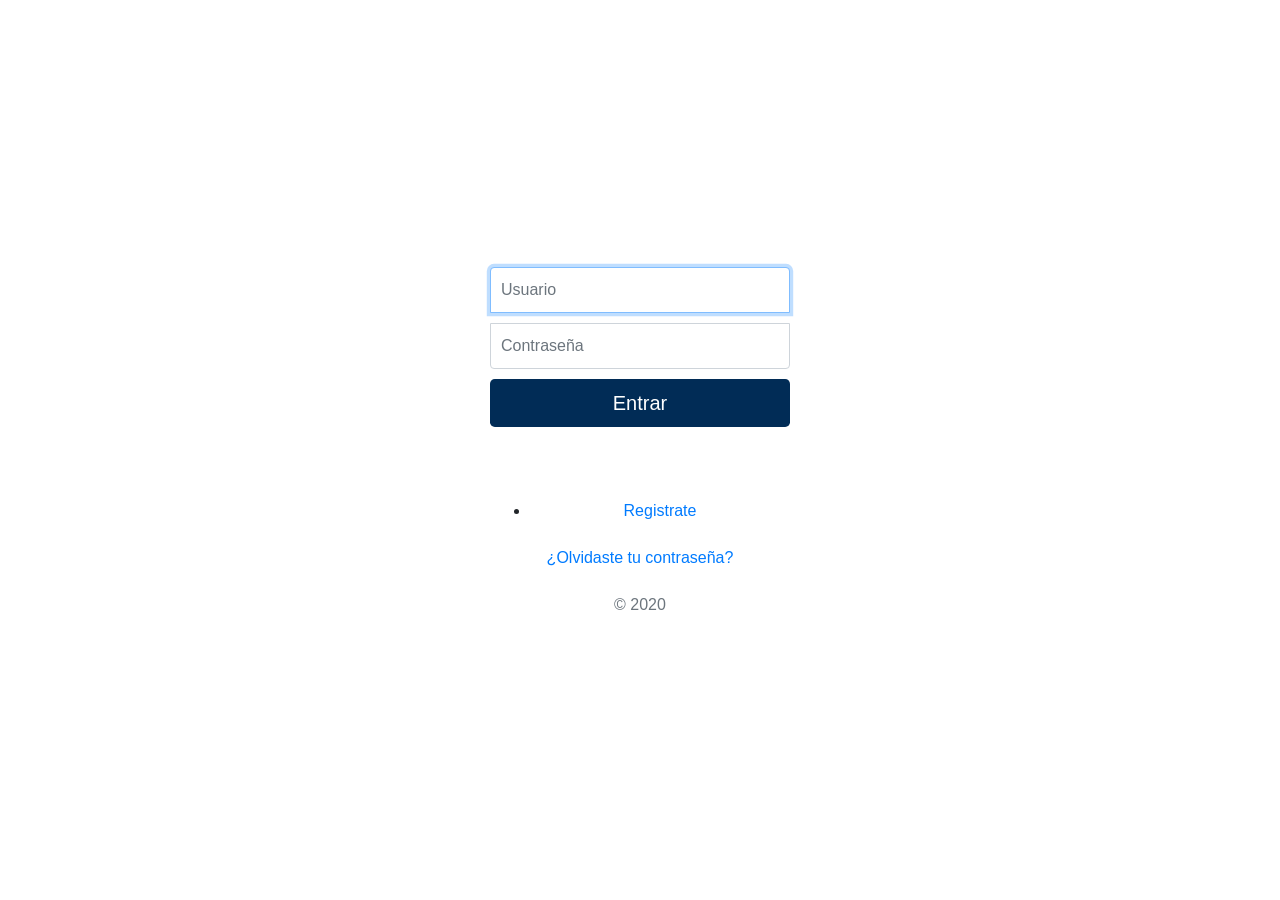
<file: index.html>
<!doctype html>
<html lang="en">

<head>
    <!-- Required meta tags -->
    <meta charset="utf-8">
    <meta name="viewport" content="width=device-width, initial-scale=1, shrink-to-fit=no">

    <!-- Bootstrap CSS -->
    <link rel="stylesheet" href="https://stackpath.bootstrapcdn.com/bootstrap/4.5.0/css/bootstrap.min.css" integrity="sha384-9aIt2nRpC12Uk9gS9baDl411NQApFmC26EwAOH8WgZl5MYYxFfc+NcPb1dKGj7Sk" crossorigin="anonymous">
    <link rel="stylesheet" href="assets/css/signin.css">
    <link rel="stylesheet" href="assets/css/mystyles.css">
    <title>Inicio Facebook</title>
</head>

<body class="text-center bg">
    <script>
        function statusChangeCallback(response) { // Called with the results from FB.getLoginStatus().
            console.log('statusChangeCallback');
            console.log(response); // The current login status of the person.
            if (response.status === 'connected') { // Logged into your webpage and Facebook.
                testAPI();
            } else { // Not logged into your webpage or we are unable to tell.
                document.getElementById('status').innerHTML = 'Please log ' +
                    'into this webpage.';
            }
        }

        function checkLoginState() { // Called when a person is finished with the Login Button.
            FB.getLoginStatus(function(response) { // See the onlogin handler
                statusChangeCallback(response);
            });
        }

        window.fbAsyncInit = function() {
            FB.init({
                appId: '1282173072116038',
                cookie: true, // Enable cookies to allow the server to access the session.
                xfbml: true, // Parse social plugins on this webpage.
                version: 'v8.0' // Use this Graph API version for this call.
            });


            FB.getLoginStatus(function(response) { // Called after the JS SDK has been initialized.
                statusChangeCallback(response); // Returns the login status.
            });
        };

        function testAPI() { // Testing Graph API after login.  See statusChangeCallback() for when this call is made.
            console.log('Bienvenido!  Recuperando su informaión.... ');
            location.href = "nueva.html";
            FB.api('/me', {
                fields: 'name,email,picture.type(large)'
            }, function(response) {
                console.log('Inicio exitoso para: ' + response.name);
                document.getElementById('status').innerHTML =
                    'Gracias por loguearte como, ' + response.name + '! <br> E - mail: ' + response.email + ' <img src = "' + response.picture.data.url + '"> ';
            });
        }
    </script>
    <form id="formulario" class="form-signin" method="POST">
        <label for="inputUser" class="sr-only">Usuario</label>
        <input type="text" id="inputUser" class="form-control" name="inputUser" placeholder="Usuario" required autofocus>

        <label for="inputPassword" class="sr-only">Password</label>
        <input type="password" id="inputPassword" name="inputPassword" class="form-control" placeholder="Contraseña" required>

       
        <!--
  <div class="checkbox mb-3">
    <label>
      <input type="checkbox" value="remember-me"> Remember me
    </label>
  </div>
    -->
        <button id="btnLogin" class="btn btn-lg btn-block color_btn">Entrar</button>
        <!-- The JS SDK Login Button -->
        <br>
        <div class="fb-login-button" data-size="large" data-scope="public_profile,email" data-button-type="login_with" data-layout="rounded" data-auto-logout-link="false" data-use-continue-as="true" data-width=""></div>
        <br>
        <div id="status">
        </div>
        <br>
        <ul>
            <li><a href="registro.html">Registrate</a></li>
        </ul>
        

        <button type="button" class="btn btn-link text-nowrap">¿Olvidaste tu contraseña?</button>
        <!--<p class="mt-3 mb-3 text-muted">¿Olvidaste tu contraseña?</p>-->
        <p class="mt-3 mb-3 text-muted">&copy; 2020</p>
        
        

    </form>
    <br>
    <br>

    <!-- Optional JavaScript -->
    <!-- jQuery first, then Popper.js, then Bootstrap JS -->
    <script src="https://code.jquery.com/jquery-3.5.1.slim.min.js" integrity="sha384-DfXdz2htPH0lsSSs5nCTpuj/zy4C+OGpamoFVy38MVBnE+IbbVYUew+OrCXaRkfj" crossorigin="anonymous"></script>
    <script src="https://cdn.jsdelivr.net/npm/popper.js@1.16.0/dist/umd/popper.min.js" integrity="sha384-Q6E9RHvbIyZFJoft+2mJbHaEWldlvI9IOYy5n3zV9zzTtmI3UksdQRVvoxMfooAo" crossorigin="anonymous"></script>
    <script src="https://stackpath.bootstrapcdn.com/bootstrap/4.5.0/js/bootstrap.min.js" integrity="sha384-OgVRvuATP1z7JjHLkuOU7Xw704+h835Lr+6QL9UvYjZE3Ipu6Tp75j7Bh/kR0JKI" crossorigin="anonymous"></script>

    <!-- Load the JS SDK asynchronously -->
    <script async defer crossorigin="anonymous" src="https://connect.facebook.net/en_US/sdk.js"></script>
    <script src="assets/js/login.js"></script>
</body>

</html>
</file>
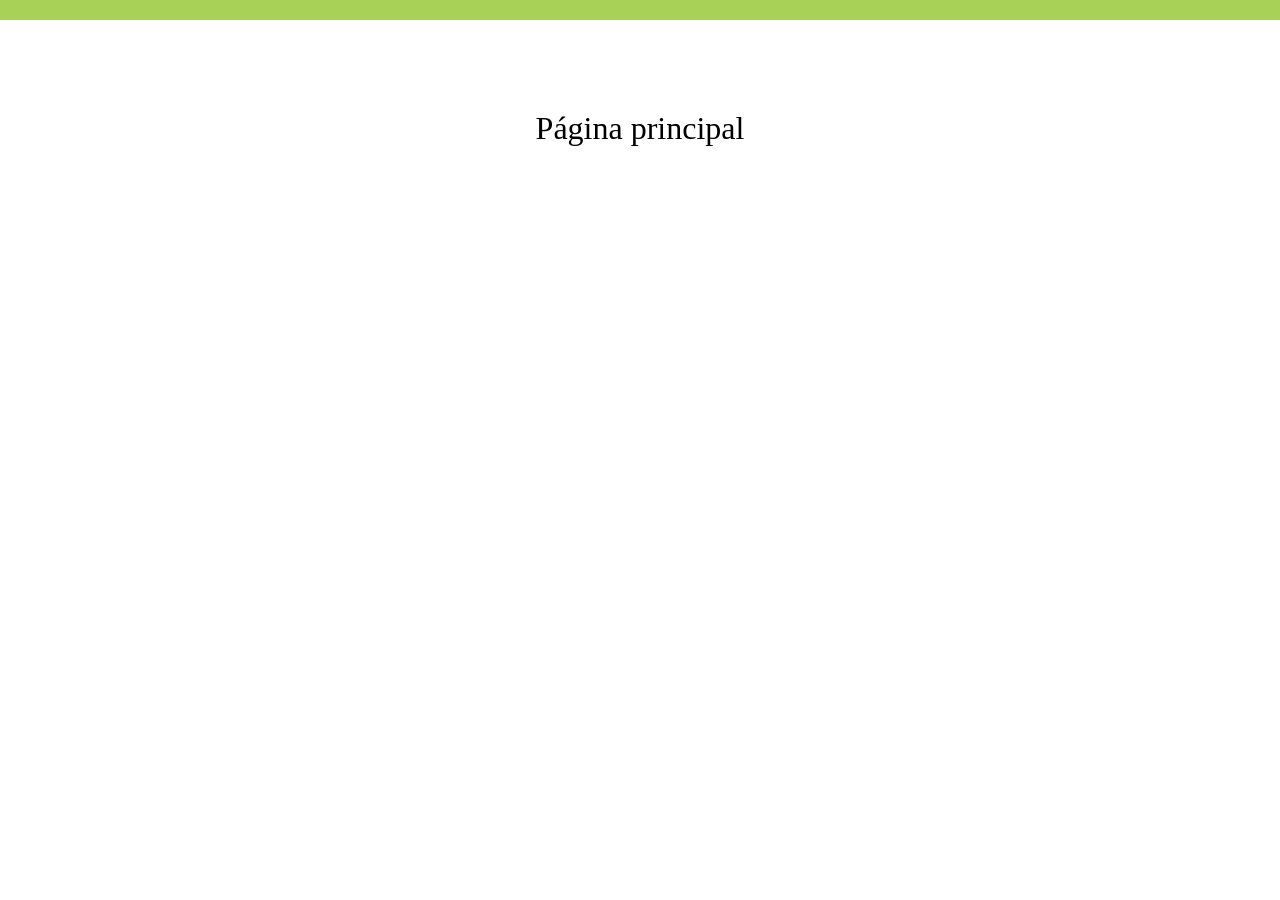
<file: nueva.html>
<!DOCTYPE html>
<html>

<head>
    <title>Pagina Principal</title>
    <meta charset="UTF-8">
    <link rel="stylesheet" href="assets/css/styles.css">
</head>

<body>


    <script>
        function statusChangeCallback(response) { // Called with the results from FB.getLoginStatus().
            console.log('statusChangeCallback');
            console.log(response); // The current login status of the person.
            if (response.status === 'connected') { // Logged into your webpage and Facebook.
                testAPI();
            } else { // Not logged into your webpage or we are unable to tell.
                document.getElementById('status').innerHTML = 'Inicie Sesion ' +
                    'en la siguiente pagina';
                window.location.href = "index.html";
            }
        }


        function checkLoginState() { // Called when a person is finished with the Login Button.
            FB.getLoginStatus(function(response) { // See the onlogin handler
                statusChangeCallback(response);
            });
        }


        window.fbAsyncInit = function() {
            FB.init({
                appId: '1282173072116038',
                cookie: true, // Enable cookies to allow the server to access the session.
                xfbml: true, // Parse social plugins on this webpage.
                version: 'v8.0' // Use this Graph API version for this call.
            });


            FB.getLoginStatus(function(response) { // Called after the JS SDK has been initialized.
                statusChangeCallback(response); // Returns the login status.
            });
        };

        function testAPI() { // Testing Graph API after login.  See statusChangeCallback() for when this call is made.
            console.log('Bienvenido!  Recuperando su informaión.... ');
            FB.api('/me', {
                fields: 'name,email,picture.type(large)'
            }, function(response) {
                console.log('Inicio exitoso para: ' + response.name);
                document.getElementById('status').innerHTML =
                     '  <img src = "' + response.picture.data.url + '" width="60"> '+response.name;
            });
        }
    </script>




    <div style="text-align: right; margin-right: 1rem;">
        <header id="header">
           

            <div id="status">
            </div>

        </header>
    </div>
    <br><br><br><br><br>
    <center>
        <h1>Página principal</h1>
    </center>




    <!-- Load the JS SDK asynchronously -->
    <script async defer crossorigin="anonymous" src="https://connect.facebook.net/en_US/sdk.js"></script>
</body>

</html>
</file>
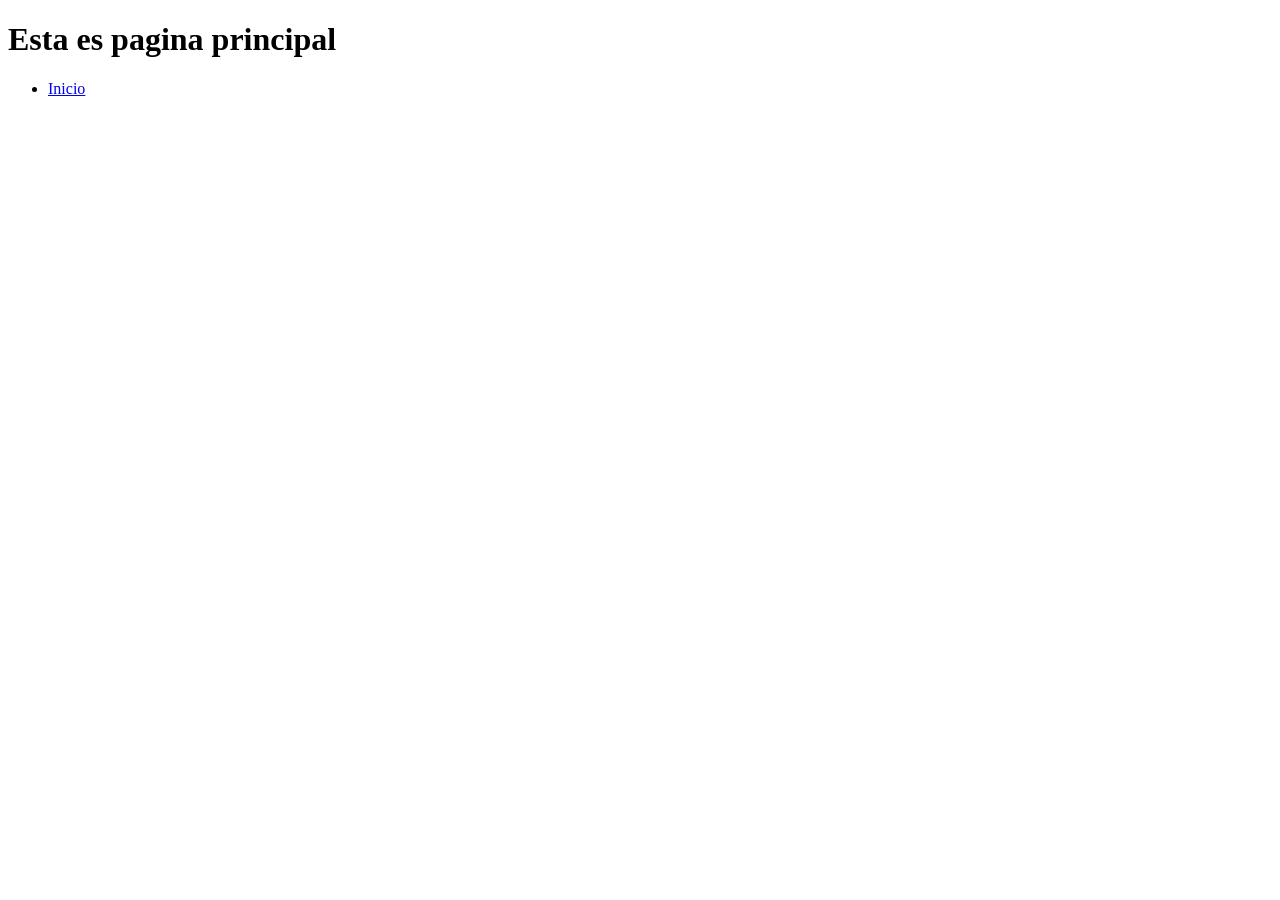
<file: pagina.html>
<!DOCTYPE html>
<html lang="en">
<head>
    <meta charset="UTF-8">
    <meta name="viewport" content="width=device-width, initial-scale=1.0">
    <title>Document</title>
</head>
<body>
    <h1>Esta es pagina principal</h1>
    <ul>
        <li><a href="index.html">Inicio</a></li>
    </ul>
</body>
</html>
</file>
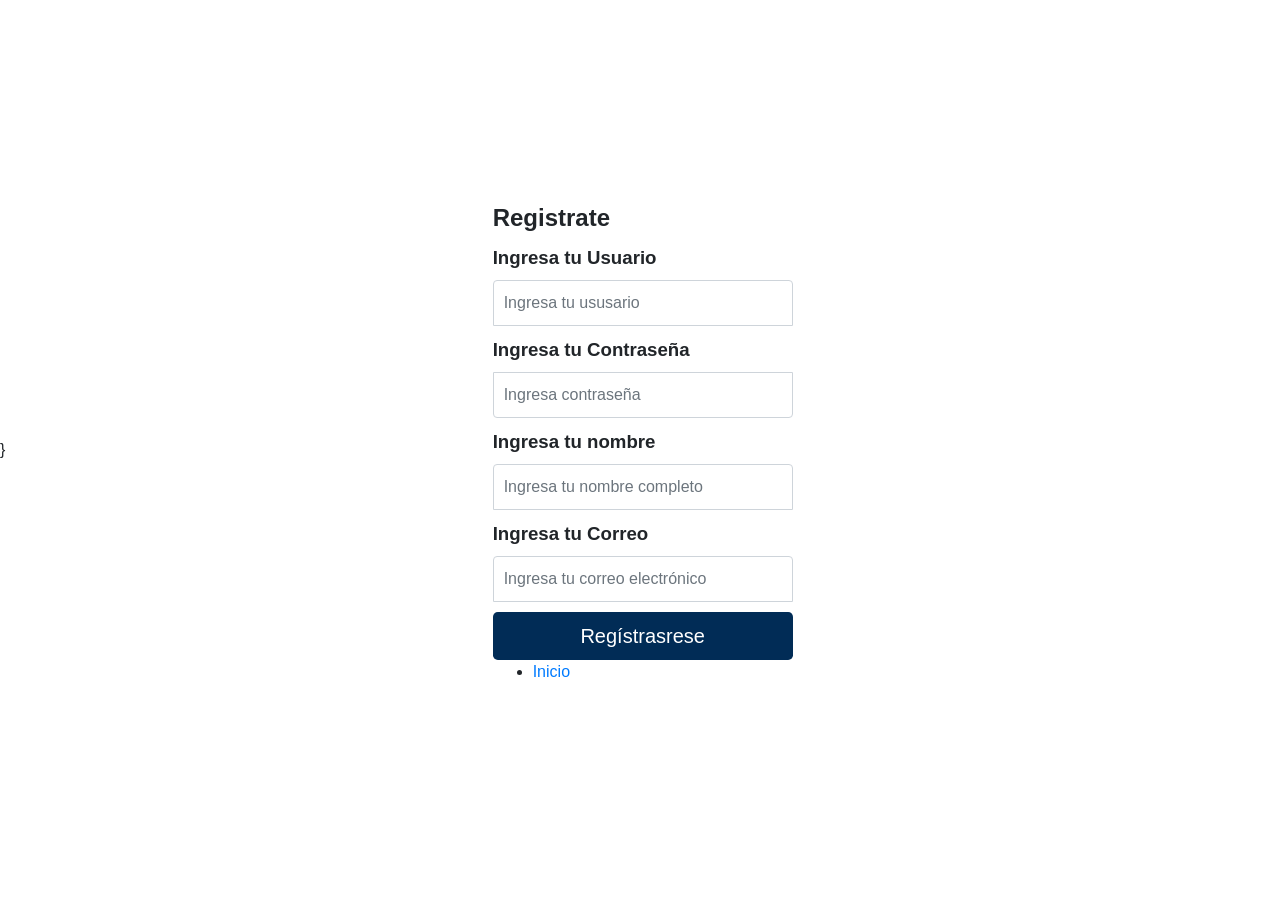
<file: registro.html>
<!doctype html>
<html lang="en">

<head>
    <!-- Required meta tags -->
    <meta charset="utf-8">
    <meta name="viewport" content="width=device-width, initial-scale=1, shrink-to-fit=no">

    <!-- Bootstrap CSS -->
    <link rel="stylesheet" href="https://stackpath.bootstrapcdn.com/bootstrap/4.5.0/css/bootstrap.min.css" integrity="sha384-9aIt2nRpC12Uk9gS9baDl411NQApFmC26EwAOH8WgZl5MYYxFfc+NcPb1dKGj7Sk" crossorigin="anonymous">
    <link rel="stylesheet" href="assets/css/signin.css">
    <link rel="stylesheet" href="assets/css/mystyles.css">
    <title>Inicio Facebook</title>
</head>

    }

</script>
<!-- formulario registro -->

<form id="registro" class="form-signin" method="POST">
  
    <legend  style="font-size: 18pt"><b>Registrate</b></legend>

      <label style="font-size: 14pt"><b>Ingresa tu Usuario</b></label>
      <label for="inputUser" class="sr-only">Usuario</label>
      <input type="text" id="inputUser" class="form-control" name="inputUser" placeholder="Ingresa tu ususario" required>

      <label style="font-size: 14pt"><b>Ingresa tu Contraseña</b></label>
      <label for="inputPassword" class="sr-only">Password</label>
      <input type="password"  id="inputPassword" name="inputPassword" class="form-control"  placeholder="Ingresa contraseña" required>

      <label style="font-size: 14pt"><b>Ingresa tu nombre</b></label>
      <label for="inputNombre" class="sr-only">Nombre</label>
      <input type="text" id="inputNombre" name="inputNombre" class="form-control" placeholder="Ingresa tu nombre completo" required>

      <label style="font-size: 14pt"><b>Ingresa tu Correo</b></label>
      <label for="inputUser" class="sr-only">Correo electrónico</label>
      <input type="text" id="inputCorreo" name="inputCorreo" class="form-control"  required placeholder="Ingresa tu correo electrónico" required>


    <button id="btnRegistro" class="btn btn-lg btn-block color_btn">Regístrasrese</button>
    


    
    <ul>
        <li><a href="index.html">Inicio</a></li>
    </ul>
<!-- Optional JavaScript -->
    <!-- jQuery first, then Popper.js, then Bootstrap JS -->
    <script src="https://code.jquery.com/jquery-3.5.1.slim.min.js" integrity="sha384-DfXdz2htPH0lsSSs5nCTpuj/zy4C+OGpamoFVy38MVBnE+IbbVYUew+OrCXaRkfj" crossorigin="anonymous"></script>
    <script src="https://cdn.jsdelivr.net/npm/popper.js@1.16.0/dist/umd/popper.min.js" integrity="sha384-Q6E9RHvbIyZFJoft+2mJbHaEWldlvI9IOYy5n3zV9zzTtmI3UksdQRVvoxMfooAo" crossorigin="anonymous"></script>
    <script src="https://stackpath.bootstrapcdn.com/bootstrap/4.5.0/js/bootstrap.min.js" integrity="sha384-OgVRvuATP1z7JjHLkuOU7Xw704+h835Lr+6QL9UvYjZE3Ipu6Tp75j7Bh/kR0JKI" crossorigin="anonymous"></script>

    <!-- Load the JS SDK asynchronously -->
    <script async defer crossorigin="anonymous" src="https://connect.facebook.net/en_US/sdk.js"></script>
    <script src="assets/js/registro.js"></script>



</form>
</div>
</file>
<file: assets/css/signin.css>
html,
body {
  height: 100%;
}

body {
  display: -ms-flexbox;
  display: flex;
  -ms-flex-align: center;
  align-items: center;
  padding-top: 40px;
  padding-bottom: 40px;
  /*background-color: #f5f5f5;*/
}

.form-signin {
  width: 100%;
  max-width: 330px;
  padding: 15px;
  margin: auto;
}
.form-signin .checkbox {
  font-weight: 400;
}
.form-signin .form-control {
  position: relative;
  box-sizing: border-box;
  height: auto;
  padding: 10px;
  font-size: 16px;
}
.form-signin .form-control:focus {
  z-index: 2;
}
.form-signin input[type="text"] {
  margin-bottom: 10px;
  border-bottom-right-radius: 0;
  border-bottom-left-radius: 0;
}
.form-signin input[type="password"] {
  margin-bottom: 10px;
  border-top-left-radius: 0;
  border-top-right-radius: 0;
}

.color_btn {
  color: #FFFFFF;
  background-color: #012C56;
}
</file>
<file: assets/css/mystyles.css>
.bg { 
    /* The image used */
    /*background-image: url("");*/
  
    /* Full height */
    height: 100%; 

    background-color: #FFFFFF;
  
    /* Center and scale the image nicely */
    background-position: center;
    background-repeat: no-repeat;
    background-size: auto;
}
</file>
<file: assets/css/styles.css>
* {
    margin: 0px;
    padding: 0px
}

#main-container {
    width: 100%;
    margin: 0px auto;
}

#header {
    width: 100%;
    background-color: #a8d157;
    padding: 10px;
    color: white;
}
h1 {
    color: black;
    font-family: "Roboto", "sans-serif";
    font-weight: lighter;
}
</file>
